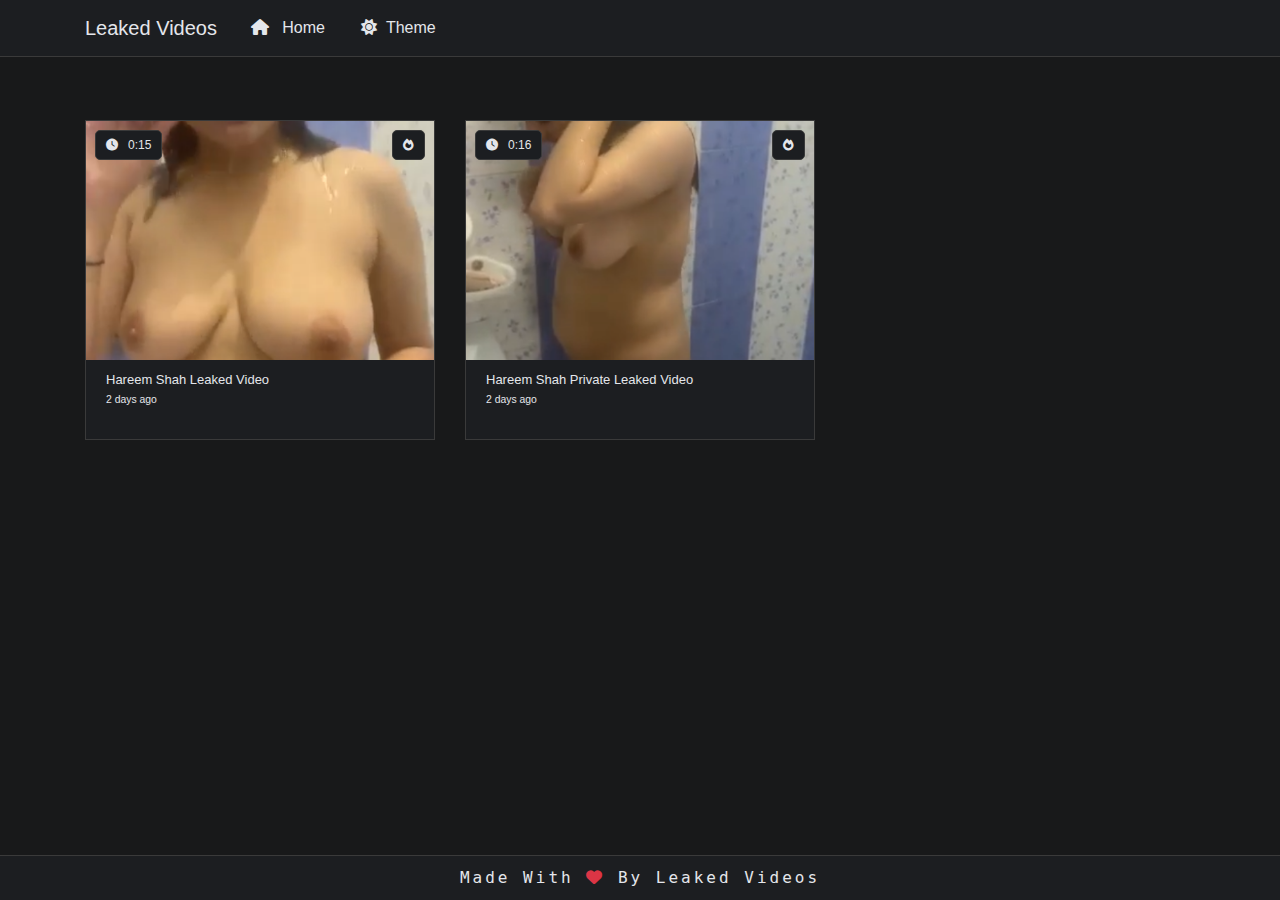
<file: index.html>
<!DOCTYPE html>
<html>
<head>
    
    <!-- page title (tab) -->
    <title> Leaked Videos</title>



    <meta charset="UTF-8">
    <meta name="viewport" content="width=device-width, initial-scale=1, maximum-scale=1, user-scalable=0"/>
    
    <!-- main css files -->
    <link rel="stylesheet" type="text/css" href="https://cdnjs.cloudflare.com/ajax/libs/font-awesome/6.0.0/css/all.min.css"> 
    <link rel="stylesheet" type="text/css" href="./assets/css/bootstrap.css">
    <link rel="stylesheet" type="text/css" href="./assets/css/style.css">

    <!-- dark theme ( here is the default theme & u can change the deafault it to bright from here )  -->
    <link rel="stylesheet" type="text/css" href="./assets/css/dark.css" id="theme">

    <!-- responsive css file is from mobile and tablets layout sizes -->
    <link rel="stylesheet" type="text/css" href="./assets/css/responsive.css">  

</head>
<body>

<!-- start navbar -->
<nav class="navbar navbar-expand-lg navbar-light   wrapper_style border_bottom_style">

    <div class="container"> 
        <!-- brand name -->
        <a class="navbar-brand color_gold" href="https://leakedvideos.org/"> Leaked Videos </a>
        
        <button class="navbar-toggler collapsed" type="button" data-toggle="collapse" data-target="#navbarSupportedContent" aria-controls="navbarSupportedContent" aria-expanded="false" aria-label="Toggle navigation">
            <span class="">
                <i class="fa fa-bars" aria-hidden="true"></i>
            </span>
        </button>

        <div class="navbar-collapse collapse" id="navbarSupportedContent">
            
            <ul class="navbar-nav mr-auto">
                
                <li class="nav-item">
                    <a class="nav-link" href="https://leakedvideos.org/"><i class="fa fa-home" aria-hidden="true"></i> &nbsp; Home  </a>
                </li>

                 <li class="nav-item">
                     <a class="nav-link theme" data-id="bright" href="#"> <!-- if you want to change icon or text here head to " Project > assets > js > javascript.js " --> </a>
                </li>

            </ul>

           
        </div>

    </div>

</nav>
<!-- end navbar -->

<!-- start main container  -->
<div class="container">

    <div class="safe_area"></div>
    
    <!-- start row -->
    <div class="row">

        <!-- video card -->
        <div class="col-lg-4 col-md-12 col-sm-12">
            <a href="video.html">
                <div class="vid_container wrapper_style border_style">
                    <div class="vid_thumbnail">
                        <img src="assets/images/vids/pic1.png" width="100%" height="100%">

                        <div class="vid_date border_style wrapper_style"> <i class="fa fa-thin fa-clock"></i> &nbsp; 0:15 </div>
                        <div class="vid_new border_style wrapper_style" title="Tranding"> <i class="fa fa-fire" aria-hidden="true"></i> </div>
                    </div>
                    <div class="vid_description">
                        <p>
                            Hareem Shah Leaked Video
                        </p>
                        <small>
                            2 days ago
                        </small>
                    </div>
                </div>                
            </a>
        </div>
        <!-- end video card -->

        <!-- video card -->
        <div class="col-lg-4 col-md-12 col-sm-12">
            <a href="video2.html">
                <div class="vid_container wrapper_style border_style">
                    <div class="vid_thumbnail">
                        <img src="assets/images/vids/pic2.png" width="100%"  height="100%">

                        <div class="vid_date border_style wrapper_style"> <i class="fa fa-thin fa-clock"></i> &nbsp; 0:16 </div>
                        <div class="vid_new border_style wrapper_style" title="Tranding"> <i class="fa fa-fire" aria-hidden="true"></i> </div>
                    </div>
                    <div class="vid_description">
                        <p>
                            Hareem Shah Private Leaked Video
                        </p>
                        <small>
                            2 days ago
                        </small>
                    </div>
                </div>                
            </a>
        </div>
        <!-- end video card -->

        

        
    </div>
    <!-- end row -->

    <!-- empty area -->
    <div class="safe_area"></div>

</div>
<!-- end main container  -->

<footer class="wrapper_style border_top_style">
    <p>Made With <i class="fa fa-heart text-danger" aria-hidden="true"></i> By <a target="_blank" href="https://leakedvideos.org/"> Leaked Videos </a> </p>
</footer>

<!-- main javascript files -->
<script type="text/javascript" src="./assets/js/jquery.slim.min.js"></script>
<script type="text/javascript" src="./assets/js/popper.min.js"></script>
<script type="text/javascript" src="./assets/js/bootstrap.min.js"></script>
<script type="text/javascript" src="./assets/js/javascript.js"></script>
<script type="text/javascript">

</script>
</body>
</html>
</file>
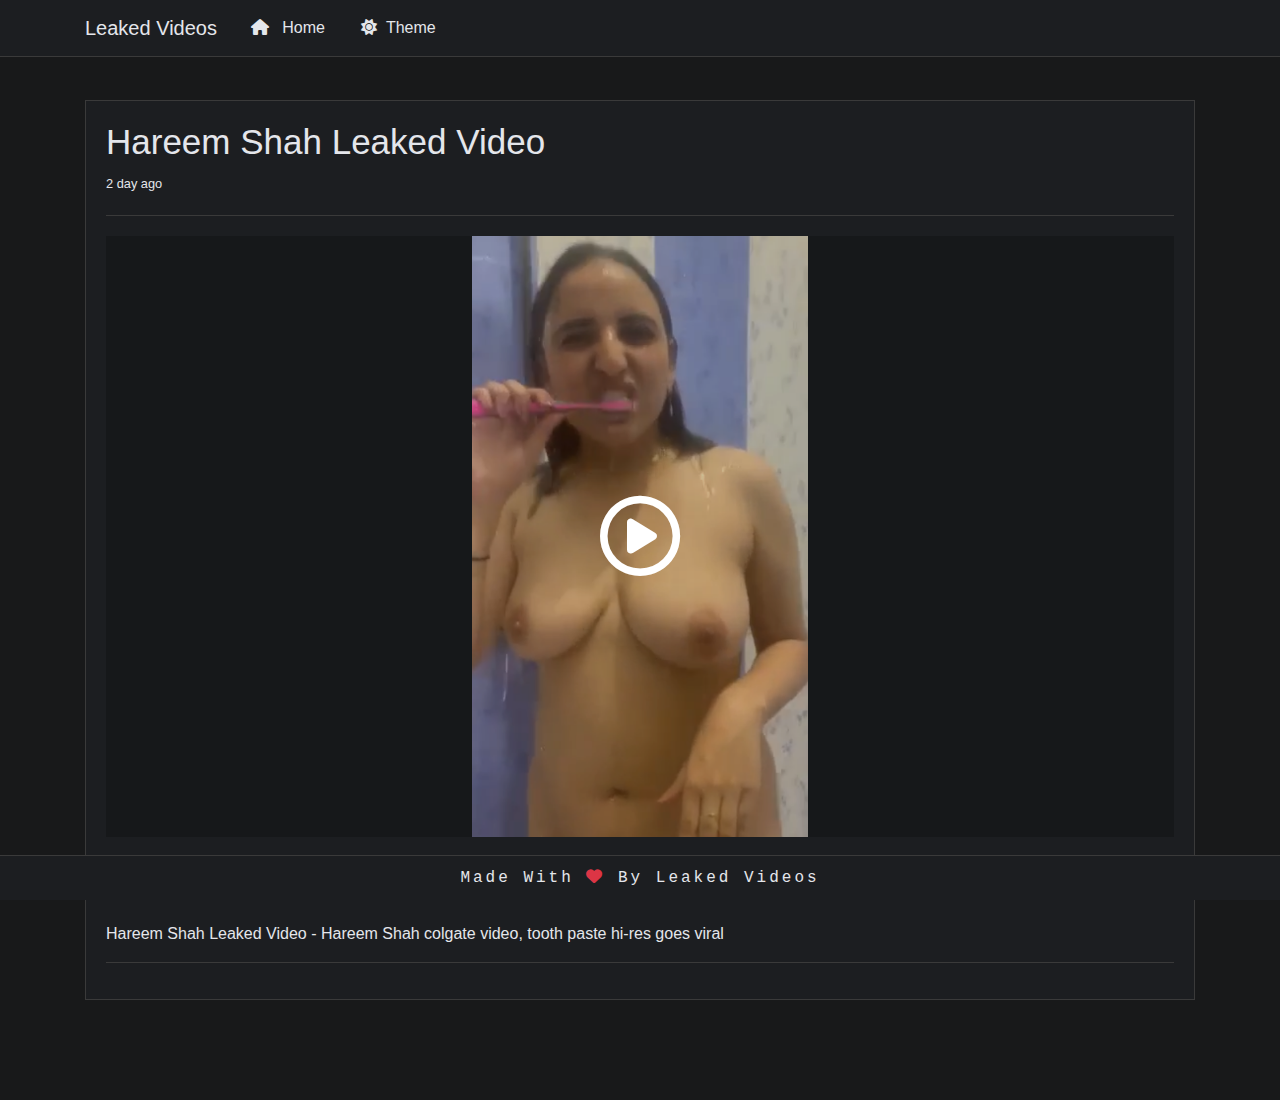
<file: video.html>
<!DOCTYPE html>
<html>
<head>
    
    <!-- page title (tab) -->
    <title> Hareem Shah Leaked Video - Leaked Videos</title>



    <meta charset="UTF-8">
    <meta name="viewport" content="width=device-width, initial-scale=1, maximum-scale=1, user-scalable=0"/>
    
    <!-- main css files -->
    <link rel="stylesheet" type="text/css" href="https://cdnjs.cloudflare.com/ajax/libs/font-awesome/6.0.0/css/all.min.css"> 
    <link rel="stylesheet" type="text/css" href="./assets/css/bootstrap.css">
    <link rel="stylesheet" type="text/css" href="./assets/css/style.css">

    <!-- dark theme ( here is the default theme & u can change the deafault it to bright from here )  -->
    <link rel="stylesheet" type="text/css" href="./assets/css/dark.css" id="theme">

    <!-- responsive css file is from mobile and tablets layout sizes -->
    <link rel="stylesheet" type="text/css" href="./assets/css/responsive.css">  

    <!-- video player css -->
    <link rel="stylesheet" href="./assets/css/rtop.videoPlayer.1.0.2.min.css"/>

</head>
<body>

<!-- start navbar -->
<nav class="navbar navbar-expand-lg navbar-light   wrapper_style border_bottom_style">

    <div class="container"> 
        <!-- brand name -->
        <a class="navbar-brand color_gold" href="https://leakedvideos.org/"> Leaked Videos </a>
        
        <button class="navbar-toggler collapsed" type="button" data-toggle="collapse" data-target="#navbarSupportedContent" aria-controls="navbarSupportedContent" aria-expanded="false" aria-label="Toggle navigation">
            <span class="">
                <i class="fa fa-bars" aria-hidden="true"></i>
            </span>
        </button>

        <div class="navbar-collapse collapse" id="navbarSupportedContent">
            
            <ul class="navbar-nav mr-auto">
                
                <li class="nav-item">
                    <a class="nav-link" href="https://leakedvideos.org/"><i class="fa fa-home" aria-hidden="true"></i> &nbsp; Home  </a>
                </li>


                 <li class="nav-item">
                     <a class="nav-link theme" data-id="bright" href="#"> <!-- if you want to change icon or text here head to " Project > assets > js > javascript.js " --> </a>
                </li>

            </ul>


           
        </div>

    </div>

</nav>
<!-- end navbar -->

<!-- start main container  -->
<div class="container">

    <div class="safe_area"></div>
    
    <!-- start row -->
    <div class="row">

        <!-- start column -->
        <div class="col-lg-12 col-md-12 col-sm-12">
    
            <!-- video container -->
            <div class="video_container wrapper_style border_style f_left">
                
                <div class="video_title">
                    <h1>Hareem Shah Leaked Video</h1>
                    <small>2 day ago</small>
                </div>

                <!-- video player container -->
                <div class="video_player_container border_top_style border_bottom_style">

                    <!-- Here will get the video data & replace it with video player -->
                    <div id="vid" data-video="assets/videos/vid1.mp4" data-type="video/mp4" data-poster="assets/images/vids/pic1.png"></div>

                </div>
                <!-- video player container -->

                <!-- video info -->
                <div class="video_views">
                    <div class="vid_views f_left">
                        0:15 &nbsp;<i class="fa fa-thin fa-clock"></i> 
                    </div>

                    <div class="vid_views f_left">
                        234K &nbsp;<i class="fa fa-thin fa-eye"></i> 
                    </div>

                    <div class="vid_views f_right">
                        3 / 1 / 2023  &nbsp;<i class="fa fa-thin fa-calendar"></i> 
                    </div>
                </div>
                
                <!-- video description -->
                <div class="video_description">
                    <p>
                       Hareem Shah Leaked Video - Hareem Shah colgate video, tooth paste hi-res goes viral
                    </p>
                    <hr>
                </div>


            </div>
            <!-- end video container -->

        </div>
        <!-- end column -->
        
    </div>
    <!-- end row -->

    <footer>
        
    </footer>

    <!-- empty area -->
    <div class="safe_area"></div>

</div>
<!-- end main container  -->
 
<footer class="wrapper_style border_top_style">
    <p>Made With <i class="fa fa-heart text-danger" aria-hidden="true"></i> By <a target="_blank" href="https://leakedvideos.org/"> Leaked Videos </a> </p>
</footer>


<!-- main javascript files -->
<script type="text/javascript" src="./assets/js/jquery.slim.min.js"></script>
<script type="text/javascript" src="./assets/js/popper.min.js"></script>
<script type="text/javascript" src="./assets/js/bootstrap.min.js"></script>
<script type="text/javascript" src="./assets/js/javascript.js"></script>

<!-- RTOP_VideoPlayer plugin  -->
<script type="text/javascript" src="./assets/js/rtop.videoPlayer.1.0.2.min.js"></script>
<script type="text/javascript">

$(document).ready(function(){

    var vid = $('#vid').RTOP_VideoPlayer({
        showFullScreen: true,
        showTimer: true,
        showSoundControl: true,
        showControlsOnHover:true,
        showScrubber:true,
        showPlayPauseBtn:true
    });

});

</script>
</body>
</html>
</file>
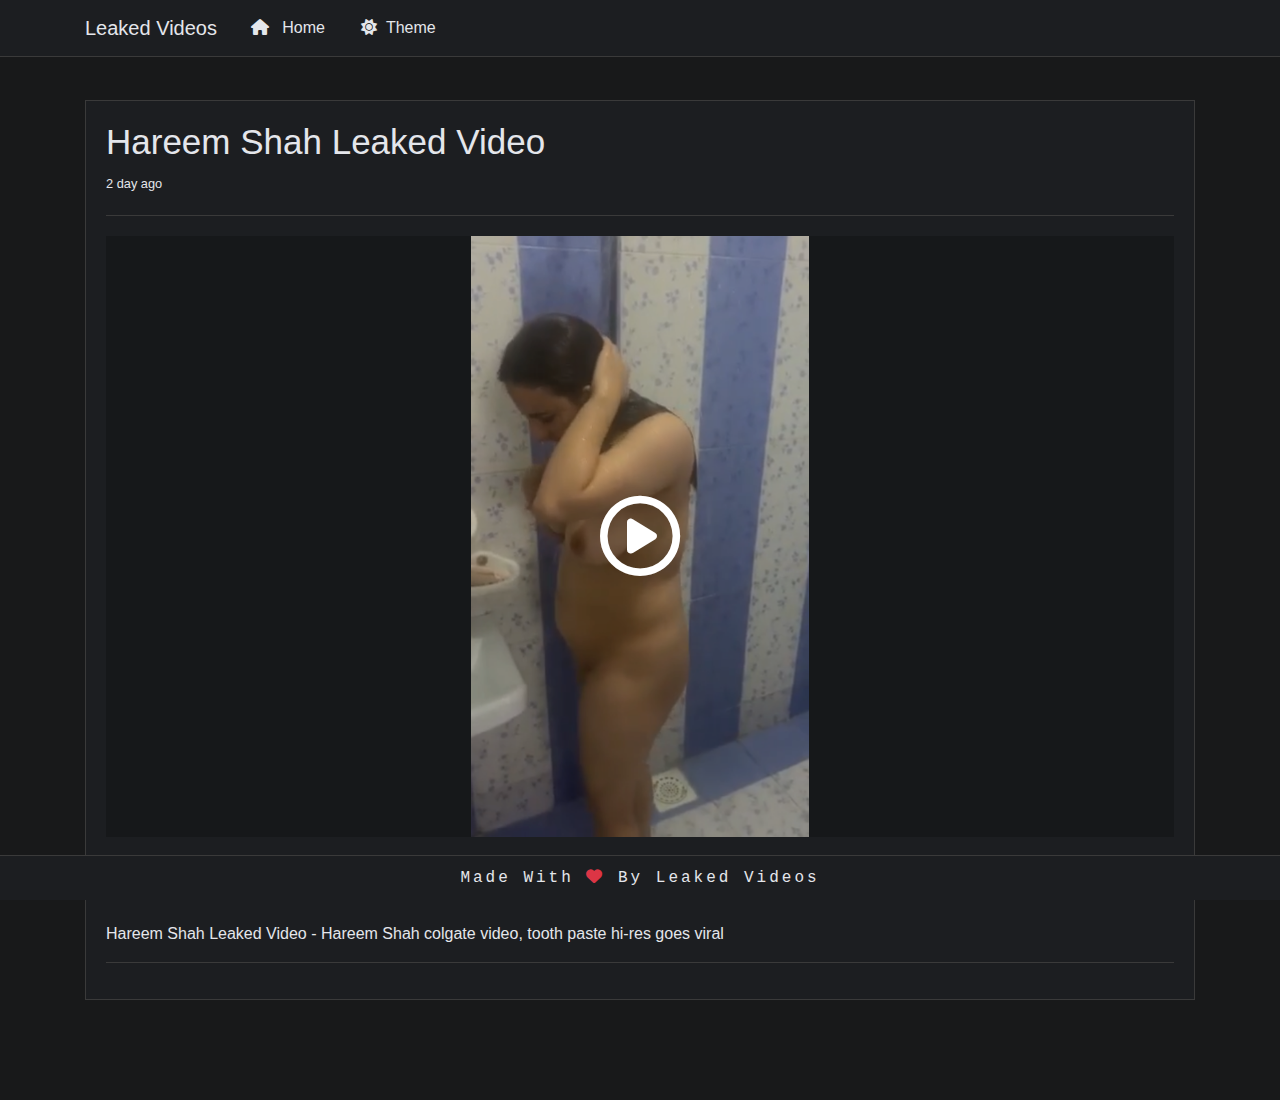
<file: video2.html>
<!DOCTYPE html>
<html>
<head>
    
    <!-- page title (tab) -->
    <title> Hareem Shah Private Leaked Video - Leaked Videos</title>



    <meta charset="UTF-8">
    <meta name="viewport" content="width=device-width, initial-scale=1, maximum-scale=1, user-scalable=0"/>
    
    <!-- main css files -->
    <link rel="stylesheet" type="text/css" href="https://cdnjs.cloudflare.com/ajax/libs/font-awesome/6.0.0/css/all.min.css"> 
    <link rel="stylesheet" type="text/css" href="./assets/css/bootstrap.css">
    <link rel="stylesheet" type="text/css" href="./assets/css/style.css">

    <!-- dark theme ( here is the default theme & u can change the deafault it to bright from here )  -->
    <link rel="stylesheet" type="text/css" href="./assets/css/dark.css" id="theme">

    <!-- responsive css file is from mobile and tablets layout sizes -->
    <link rel="stylesheet" type="text/css" href="./assets/css/responsive.css">  

    <!-- video player css -->
    <link rel="stylesheet" href="./assets/css/rtop.videoPlayer.1.0.2.min.css"/>

</head>
<body>

<!-- start navbar -->
<nav class="navbar navbar-expand-lg navbar-light   wrapper_style border_bottom_style">

    <div class="container"> 
        <!-- brand name -->
        <a class="navbar-brand color_gold" href="https://leakedvideos.org/"> Leaked Videos </a>
        
        <button class="navbar-toggler collapsed" type="button" data-toggle="collapse" data-target="#navbarSupportedContent" aria-controls="navbarSupportedContent" aria-expanded="false" aria-label="Toggle navigation">
            <span class="">
                <i class="fa fa-bars" aria-hidden="true"></i>
            </span>
        </button>

        <div class="navbar-collapse collapse" id="navbarSupportedContent">
            
            <ul class="navbar-nav mr-auto">
                
                <li class="nav-item">
                    <a class="nav-link" href="https://leakedvideos.org/"><i class="fa fa-home" aria-hidden="true"></i> &nbsp; Home  </a>
                </li>


                 <li class="nav-item">
                     <a class="nav-link theme" data-id="bright" href="#"> <!-- if you want to change icon or text here head to " Project > assets > js > javascript.js " --> </a>
                </li>

            </ul>


           
        </div>

    </div>

</nav>
<!-- end navbar -->

<!-- start main container  -->
<div class="container">

    <div class="safe_area"></div>
    
    <!-- start row -->
    <div class="row">

        <!-- start column -->
        <div class="col-lg-12 col-md-12 col-sm-12">
    
            <!-- video container -->
            <div class="video_container wrapper_style border_style f_left">
                
                <div class="video_title">
                    <h1>Hareem Shah Leaked Video</h1>
                    <small>2 day ago</small>
                </div>

                <!-- video player container -->
                <div class="video_player_container border_top_style border_bottom_style">

                    <!-- Here will get the video data & replace it with video player -->
                    <div id="vid" data-video="assets/videos/vid2.mp4" data-type="video/mp4" data-poster="assets/images/vids/pic2.png"></div>

                </div>
                <!-- video player container -->

                <!-- video info -->
                <div class="video_views">
                    <div class="vid_views f_left">
                        0:15 &nbsp;<i class="fa fa-thin fa-clock"></i> 
                    </div>

                    <div class="vid_views f_left">
                        482K &nbsp;<i class="fa fa-thin fa-eye"></i> 
                    </div>

                    <div class="vid_views f_right">
                        3 / 1 / 2023  &nbsp;<i class="fa fa-thin fa-calendar"></i> 
                    </div>
                </div>
                
                <!-- video description -->
                <div class="video_description">
                    <p>
                       Hareem Shah Leaked Video - Hareem Shah colgate video, tooth paste hi-res goes viral
                    </p>
                    <hr>
                </div>


            </div>
            <!-- end video container -->

        </div>
        <!-- end column -->
        
    </div>
    <!-- end row -->

    <footer>
        
    </footer>

    <!-- empty area -->
    <div class="safe_area"></div>

</div>
<!-- end main container  -->
 
<footer class="wrapper_style border_top_style">
    <p>Made With <i class="fa fa-heart text-danger" aria-hidden="true"></i> By <a target="_blank" href="https://leakedvideos.org/"> Leaked Videos </a> </p>
</footer>


<!-- main javascript files -->
<script type="text/javascript" src="./assets/js/jquery.slim.min.js"></script>
<script type="text/javascript" src="./assets/js/popper.min.js"></script>
<script type="text/javascript" src="./assets/js/bootstrap.min.js"></script>
<script type="text/javascript" src="./assets/js/javascript.js"></script>

<!-- RTOP_VideoPlayer plugin  -->
<script type="text/javascript" src="./assets/js/rtop.videoPlayer.1.0.2.min.js"></script>
<script type="text/javascript">

$(document).ready(function(){

    var vid = $('#vid').RTOP_VideoPlayer({
        showFullScreen: true,
        showTimer: true,
        showSoundControl: true,
        showControlsOnHover:true,
        showScrubber:true,
        showPlayPauseBtn:true
    });

});

</script>
</body>
</html>
</file>
<file: assets/css/style.css>
p {
margin:0px;
}

.hide { display: none;  }

.f_left {
float: left;
}

.f_right {
float: right;
}

.section {
margin: 20px 0px 0px 0px;
}

.FAIcon i {
color:white;
}

.dropdown-toggle::after { display:none; }

.form-control:focus,
input:focus,
textarea:focus,
.form-control:disabled,
input:disabled,
textarea:disabled,
.form-control,
input,
textarea,
option{
outline: none;
box-shadow: none;
background-color: transparent; 
border: 0.5px solid transparent;
resize: none;
}

.dropdown-item {
display: block;
width: 100%;
padding: 10px 10px;
clear: both;
font-weight: 400;
text-align: inherit;
white-space: nowrap;
border: 0;
font-size: 12px;
}

a:not([href]):not([tabindex]) {
color: inherit;
text-decoration: none;
padding: 9px 0px 4px 5px;
}
 

.safe_area {
height:100px;
}

img { object-fit: cover;  }

.nav_btn {
height: 50px;
width: 50px;
border-radius: 100%;
padding: 9px 0px 0px 0px;
position: fixed;
bottom: 20px;
right: 20px;
z-index: 3;
text-align: center;
font-size: 20px;
display: none;
}


/* === search  === */

.filter {
padding-top: 10px;
}

.search_results_text {
padding: 8px 0px 8px 8px; 
font-size: 20px;
}

/* === end search === */

/* ===  start navbar === */

.navbar {
position: fixed;
top:0px;
width: 100%;
z-index: 1000;
}

.navbar .navbar-collapse ul li {
margin-left: 10px;
margin-right: 10px;
}


.navbar .navbar-collapse ul li a:hover,.navbar .navbar-collapse ul li a:focus {
border-radius: 2px;
}


/* ===  end navbar  === */

/* === index === */

.vid_container {
height:320px;
width:100%;
margin-top: 20px;
}

.vid_thumbnail {
width:100%;
height: 75%
}

.vid_description {
padding: 10px 20px 20px 20px;
height: 25%;
font-size:13px;
}

.vid_date,.vid_new {
height:auto;
padding: 5px 10px 5px 10px;
position: absolute;
border-radius: 5px;
font-size: 12px;
}

.vid_date {
top: 30px;
left: 25px;
}

.vid_new {
top: 30px;
right: 25px;
}

.pagination {
margin-top: 50px;
}

/* === end index === */

/* === categorise === */

.categorise_container {
width:100%;
height:300px;
margin-top:20px;
}

.category_icon {
font-size: 140px;
text-align: center;
height: 70%;
width: 100%;
padding-top: 20px;
}

.category_title {
text-align: center;
padding-top: 10px;
}

/* === end categorise === */

/* === video === */

.video_container {
height:auto;
width:100%;
padding: 20px;
}

.video_title h1{
font-size: 35px;
}

.video_player_container {
width:100%;
padding: 20px 0px 20px 0px;
margin: 20px 0px 20px 0px;
}

.video_description {
padding: 0px 0px 0px 0px;
margin-top:20px;
width: 100%;
float: left;
}

.video_views {
width: 100%;
height: auto;
}

.vid_views {
	margin-right: 20px;
}

.video_tags {
width:100%;
height:auto;
}

.tag {
float: left;
padding: 5px 15px 5px 15px;
border-radius: 25px;
margin-left: 10px;
margin-top: 10px;
}

/* === end video === */

/* scrollbar */
::-webkit-scrollbar-track {
background: #6c757d;
}


::-webkit-scrollbar-thumb {
background: #202020;
}

::-webkit-scrollbar-thumb:hover {
background: #e1e8f8;
}

::-webkit-scrollbar {
height: 3px;
width: 3px;
}


/* start 404 page */

.error_con {
width:100%;
color:#404040;
margin-top: 10%;
text-align: center;
}   

.error_con h1 {
font-size: 320px;
}

.error_con p {
font-size: 70px;
}

.error_con a {
font-size: 40px;
}


/* end 404 page */

/* === footer === */

footer {
position: fixed;
bottom: 0px;
width: 100%;
padding: 10px;
text-align: center;
font-family: monospace;
font-weight: 300;
letter-spacing: 3px;
}

/* === footer === */
</file>
<file: assets/css/dark.css>
body { 
font-family: sans-serif;
background-color: #18191a;
}


/* === all text color === */

h1,h2,h3,h4,h5,h6,p,b,strong,small,a,a:hover,a:disabled,a:hover,i,div,
.navbar-light .navbar-nav .nav-link,
.navbar-light .navbar-nav .nav-link:hover,
.navbar-light .navbar-nav .nav-link:focus,
.navbar-light .navbar-nav .nav-link:disabled,
.navbar-light .navbar-brand,
.navbar-light .navbar-brand:focus,
.navbar-light .navbar-brand:hover,
.navbar-light .navbar-brand:disabled,
.navbar-light .navbar-toggler,
.navbar-light .navbar-toggler:hover,
.navbar-light .navbar-toggler:disabled,
.navbar-light .navbar-toggler:focus,
.dropdown-item,.dropdown-item:hover,.dropdown-item:focus ,.dropdown-item:active 
 {
background-color: transparent;
color:#e4e6eb; 
}


.form-control:focus,
input:focus,
textarea:focus,
.form-control:disabled,
input:disabled,
textarea:disabled,
.form-control,
input,
textarea,
option {
color:#e4e6eb; 
background-color: #18191a;
}

/* === end all text color === */

.wrapper_style,.wrapper_style:hover {
background-color: #1c1e21;
}

.border_style,.border_style:hover {
border: 1px solid #3a3a3a;
}

.border_top_style {
border-top: 1px solid #3a3a3a;
}

.border_bottom_style {
border-bottom: 1px solid #3a3a3a;
}

hr { border-color: #3a3a3a; }

button,button:focus ,button:active,
.page-link,.page-link:hover,.page-link:focus ,.page-link:active {
color: #e4e6eb;
box-shadow: none !important;
outline: none;
}
</file>
<file: assets/css/responsive.css>
@media only screen and (max-width: 2560px) {}

@media only screen and (max-width: 1920px) {}

@media only screen and (max-width: 1440px) {}

@media only screen and (max-width: 1280px) {

}

@media only screen and (max-width: 1024px) {}

@media only screen and (max-width: 915px) {
	a:not([href]):not([tabindex]) {
    	color: inherit;
    	text-decoration: none;
    	padding: 5px 0px 4px 0px;
	}
}

@media only screen and (max-width: 912px) {}

@media only screen and (max-width: 900px) {}

@media only screen and (max-width: 820px) {}

@media only screen and (max-width: 768px) {
	.lounx_nav .navbar-collapse ul li {
	    margin-left: 10px;
	    margin-right: 10px;
	    margin-top: 12px;
	    padding: 10px 0px 10px 0px;
	}

	.safe_area {
		height:60px;
	}

	.search_results_text {
		padding: 8px 0px 18px 8px; 
		font-size: 20px;
	}
}

@media only screen and (max-width: 600px) {}

@media only screen and (max-width: 540px) {}

@media only screen and (max-width: 425px) {}

@media only screen and (max-width: 414px) {}

@media only screen and (max-width: 412px ) {}

@media only screen and (max-width: 375px) {}

@media only screen and (max-width: 320px) {}

@media only screen and (max-width: 280px) {}
</file>
<file: assets/css/rtop.videoPlayer.1.0.2.min.css>
.rtopVideoPlayerWrapper{position:relative;width:100%}.rtopVideoPlayerWrapper .rtopVideoPlayer{position:relative;overflow:hidden}.rtopVideoPlayerWrapper .rtopVideoPlayer .rtopVideoHolder{position:relative;cursor:pointer;height:0;overflow:hidden;padding-bottom:56.25%}.rtopVideoPlayerWrapper .rtopVideoPlayer .rtopVideoHolder:before{position:absolute;content:'';width:100%;height:100%;top:0;left:0;z-index:1;background-color:rgba(0,0,0,0.2);background-size:67px 67px;background-repeat:no-repeat;background-position:center center;opacity:1;-webkit-transition:0.3s all ease-in;-moz-transition:0.3s all ease-in;-ms-transition:0.3s all ease-in;transition:0.3s all ease-in;cursor:pointer}.rtopVideoPlayerWrapper .rtopVideoPlayer .rtopVideoHolder.hasFAIcons:after{position:relative;top:50%;-webkit-transform:translateY(-50%);-ms-transform:translateY(-50%);transform:translateY(-50%);position:absolute;content:"\f144";opacity:1;-webkit-transition:0.3s all ease-in;-moz-transition:0.3s all ease-in;-ms-transition:0.3s all ease-in;transition:0.3s all ease-in;font-family:"Font Awesome 5 Free";font-size:80px;color:#fff;width:100%;text-align:center;z-index:4}.rtopVideoPlayerWrapper .rtopVideoPlayer .rtopVideoHolder.vimeoPlayer iframe{position:absolute;width:100%;height:100%;top:0;left:0}.rtopVideoPlayerWrapper .rtopVideoPlayer .rtopVideoHolder *::-webkit-media-controls-panel{display:none !important;-webkit-appearance:none !important}.rtopVideoPlayerWrapper .rtopVideoPlayer .rtopVideoHolder *::--webkit-media-controls-play-button{display:none !important;-webkit-appearance:none !important}.rtopVideoPlayerWrapper .rtopVideoPlayer .rtopVideoHolder *::-webkit-media-controls-start-playback-button{display:none !important;-webkit-appearance:none !important}.rtopVideoPlayerWrapper .rtopVideoPlayer .rtopVideoHolder video{position:absolute;width:100%;height:100%;overflow:hidden}.rtopVideoPlayerWrapper .rtopVideoPlayer .vidControls{position:absolute;bottom:0px;left:0;z-index:1;width:100%;height:40px;opacity:0;-webkit-transform:translate(0%, 0);transform:translate(0%, 0);-webkit-transition:0.3s all;-moz-transition:0.3s all;-ms-transition:0.3s all;transition:0.3s all;background:-moz-linear-gradient(top, rgba(0,0,0,0) 0%, rgba(0,0,0,0.65) 100%);background:-webkit-linear-gradient(top, rgba(0,0,0,0) 0%, rgba(0,0,0,0.65) 100%);background:linear-gradient(to bottom, rgba(0,0,0,0) 0%, rgba(0,0,0,0.65) 100%);filter:progid:DXImageTransform.Microsoft.gradient( startColorstr='#00000000', endColorstr='#a6000000',GradientType=0 );display:-ms-flexbox;display:flex;-ms-flex-wrap:wrap;flex-wrap:wrap}.rtopVideoPlayerWrapper .rtopVideoPlayer .vidControls.hide{-webkit-transform:translate(0%, 40px);transform:translate(0%, 40px)}.rtopVideoPlayerWrapper .rtopVideoPlayer .vidControls .controlBtn{position:relative;width:100%;padding-right:15px;padding-left:15px;-ms-flex-preferred-size:0;flex-basis:0;-ms-flex-positive:1;flex-grow:1;max-width:100%;height:40px;line-height:40px;color:#fff;-webkit-touch-callout:none;-webkit-user-select:none;-khtml-user-select:none;-moz-user-select:none;-ms-user-select:none;user-select:none;cursor:pointer;z-index:3}.rtopVideoPlayerWrapper .rtopVideoPlayer .vidControls #playPause{text-align:center;max-width:60px}.rtopVideoPlayerWrapper .rtopVideoPlayer .vidControls #playPause span.FAIcon{font-size:20px}.rtopVideoPlayerWrapper .rtopVideoPlayer .vidControls #playPauseHolder{max-width:60px;cursor:default}.rtopVideoPlayerWrapper .rtopVideoPlayer .vidControls #progressholder{position:relative;margin:0 20px 0 0;-webkit-transition:0.3s all;-moz-transition:0.3s all;-ms-transition:0.3s all;transition:0.3s all;border-radius:0;max-width:calc(100% - 140px);z-index:1}.rtopVideoPlayerWrapper .rtopVideoPlayer .vidControls #progressSpacer{max-width:calc(100% - 140px);cursor:default}.rtopVideoPlayerWrapper .rtopVideoPlayer .vidControls #fullvideoprogress{background:rgba(255,255,255,0.2);width:100%;height:2px;top:0;left:0;bottom:0;position:absolute;margin:auto 0}.rtopVideoPlayerWrapper .rtopVideoPlayer .vidControls #buffered{height:2px;background:rgba(255,255,255,0.6);width:0;position:absolute;top:0;bottom:0;margin:auto 0;left:0;border-radius:4px}.rtopVideoPlayerWrapper .rtopVideoPlayer .vidControls #progress{position:absolute;top:0;bottom:0;margin:auto 0;left:0;height:2px;background:#fff;width:0;border-radius:4px;border-right:4px solid #ed1c24}.rtopVideoPlayerWrapper .rtopVideoPlayer .vidControls #progressholder:hover #progressorb{background-color:#ed1c24}.rtopVideoPlayerWrapper .rtopVideoPlayer .vidControls #progressorb{position:absolute;top:0;bottom:0;margin:auto 0;width:8px;height:8px;border-radius:10px;background-color:rgba(237,28,36,0);-webkit-transition:0.3s background-color ease-in;-moz-transition:0.3s background-color ease-in;-ms-transition:0.3s background-color ease-in;transition:0.3s background-color ease-in}.rtopVideoPlayerWrapper .rtopVideoPlayer .vidControls #timeholder{font-size:13px;max-width:120px;cursor:default;text-align:center}@media screen and (max-width: 768px){.rtopVideoPlayerWrapper .rtopVideoPlayer .vidControls #timeholder{display:none}}.rtopVideoPlayerWrapper .rtopVideoPlayer .vidControls #soundControl{max-width:100px;text-align:center}@media screen and (max-width: 768px){.rtopVideoPlayerWrapper .rtopVideoPlayer .vidControls #soundControl{max-width:60px}}.rtopVideoPlayerWrapper .rtopVideoPlayer .vidControls #soundControl .muteBtn{position:relative}.rtopVideoPlayerWrapper .rtopVideoPlayer .vidControls #soundControl .muteBtn span.FAIcon{font-size:20px}.rtopVideoPlayerWrapper .rtopVideoPlayer .vidControls #soundControl .soundBars{position:relative;margin-left:10px}@media screen and (max-width: 768px){.rtopVideoPlayerWrapper .rtopVideoPlayer .vidControls #soundControl .soundBars{display:none}}.rtopVideoPlayerWrapper .rtopVideoPlayer .vidControls #soundControl .soundBars .soundBar{position:relative;display:inline-block;width:5px;margin-left:2px;background-color:rgba(255,255,255,0.5);-webkit-transition:0.3s all ease-in;-moz-transition:0.3s all ease-in;-ms-transition:0.3s all ease-in;transition:0.3s all ease-in}.rtopVideoPlayerWrapper .rtopVideoPlayer .vidControls #soundControl .soundBars .soundBar:nth-child(1){height:5px}.rtopVideoPlayerWrapper .rtopVideoPlayer .vidControls #soundControl .soundBars .soundBar:nth-child(2){height:7.5px}.rtopVideoPlayerWrapper .rtopVideoPlayer .vidControls #soundControl .soundBars .soundBar:nth-child(3){height:10px}.rtopVideoPlayerWrapper .rtopVideoPlayer .vidControls #soundControl .soundBars .soundBar:nth-child(4){height:12.5px}.rtopVideoPlayerWrapper .rtopVideoPlayer .vidControls #soundControl .soundBars .soundBar:hover{background-color:#fff}.rtopVideoPlayerWrapper .rtopVideoPlayer .vidControls #soundControl .soundBars .soundBar.active{background-color:#fff}.rtopVideoPlayerWrapper .rtopVideoPlayer .vidControls #soundControl .soundBars .soundBar.active:hover{background-color:rgba(255,255,255,0.5)}.rtopVideoPlayerWrapper .rtopVideoPlayer .vidControls #fullScreenBtn{max-width:60px;text-align:center}.rtopVideoPlayerWrapper .rtopVideoPlayer .vidControls #fullScreenBtn span.FAIcon{font-size:20px}.rtopVideoPlayerWrapper .rtopVideoPlayer.playing .rtopVideoHolder:before,.rtopVideoPlayerWrapper .rtopVideoPlayer.playing .rtopVideoHolder:after{opacity:0}.rtopVideoPlayerWrapper .rtopVideoPlayer.playing .vidControls{opacity:1}.rtopVideoPlayerWrapper .rtopVideoPlayer.noControls{cursor:default}.rtopVideoPlayerWrapper .rtopVideoPlayer.noControls .rtopVideoHolder{cursor:default}.rtopVideoPlayerWrapper .rtopVideoPlayer.noControls .rtopVideoHolder:before,.rtopVideoPlayerWrapper .rtopVideoPlayer.noControls .rtopVideoHolder:after{cursor:default}.rtopVideoPlayerWrapper .rtopVideoPlayer.closing .vidControls{opacity:0}.rtopVideoPlayerWrapper .rtopVideoPlayer.closing .rtopVideoHolder:before,.rtopVideoPlayerWrapper .rtopVideoPlayer.closing .rtopVideoHolder:after{opacity:0}.rtopVideoPlayerWrapper .rtopVideoPlayer.finished .rtopVideoHolder.hasFAIcons:after{position:relative;top:50%;-webkit-transform:translateY(-50%);-ms-transform:translateY(-50%);transform:translateY(-50%);opacity:1;-webkit-transition:0.3s all ease-in;-moz-transition:0.3s all ease-in;-ms-transition:0.3s all ease-in;transition:0.3s all ease-in;position:absolute;content:"\f3e5";font-family:"Font Awesome 5 Free";font-weight:900;font-size:80px;color:#fff;width:100%;text-align:center;z-index:4}.rtopVideoPlayerWrapper .rtopVideoPlayer.finished .vidControls{opacity:0}.rtopVideoPlayerWrapper .rtopVideoPlayer.hideOverlay .rtopVideoHolder{cursor:none}.rtopVideoPlayerWrapper .rtopVideoPlayer.hideOverlay .rtopVideoHolder:hover:before,.rtopVideoPlayerWrapper .rtopVideoPlayer.hideOverlay .rtopVideoHolder:before,.rtopVideoPlayerWrapper .rtopVideoPlayer.hideOverlay .rtopVideoHolder:hover:after,.rtopVideoPlayerWrapper .rtopVideoPlayer.hideOverlay .rtopVideoHolder:after{opacity:0}.rtopVideoPlayerWrapper .rtopVideoPlayer.paused .vidControls{opacity:1}.rtopVideoPlayerWrapper .rtopVideoPlayer.paused .vidControls.hide{-webkit-transform:translate(0%, 0px);transform:translate(0%, 0px)}.rtopVideoPlayerWrapper .rtopVideoPlayer.paused .rtopVideoHolder:before,.rtopVideoPlayerWrapper .rtopVideoPlayer.paused .rtopVideoHolder:after{opacity:1;animation:rtopVideoFadeOut 1.6s forwards}.rtopVideoPlayerWrapper #closeVideo{display:none}.rtopVideoPlayerWrapper .rtopVideoPlayer.isFullscreen{background:#000;height:100%;margin:0;width:100% video;width-height:100%}.rtopVideoPlayerWrapper .rtopVideoPlayer.isFullscreen .rtopVideoHolder{height:100%;padding-bottom:0}.rtopVideoPlayerWrapper .rtopVideoPlayer.isFullscreen.fallbackFS{background:#000;border-radius:0 !important;height:100%;margin:0;width:100%;bottom:0;left:0;position:fixed;right:0;top:0;z-index:10000000}.rtopVideoPosterImage{position:absolute;cursor:pointer;height:0;top:0;left:0;width:100%;z-index:999;overflow:hidden;padding-bottom:56.25%}.rtopVideoPosterImage:before{position:absolute;content:'';width:100%;height:100%;top:0;left:0;z-index:1;background-color:rgba(0,0,0,0.2);background-size:67px 67px;background-repeat:no-repeat;background-position:center center;opacity:1;-webkit-transition:0.3s all ease-in;-moz-transition:0.3s all ease-in;-ms-transition:0.3s all ease-in;transition:0.3s all ease-in;cursor:pointer}.rtopVideoPosterImage.hasFAIcons:after{position:relative;top:50%;-webkit-transform:translateY(-50%);-ms-transform:translateY(-50%);transform:translateY(-50%);position:absolute;content:"\f144";opacity:1;-webkit-transition:0.3s all ease-in;-moz-transition:0.3s all ease-in;-ms-transition:0.3s all ease-in;transition:0.3s all ease-in;font-family:"Font Awesome 5 Free";font-size:80px;color:#fff;width:100%;text-align:center;z-index:4}.rtopVideoPosterImage img{position:absolute;width:100%;height:100%;top:0;left:0}.rtopVideoModal{position:fixed;width:100%;height:100vh;top:0;left:0;display:none;z-index:999;background-color:rgba(0,0,0,0)}.rtopVideoModal.show{display:block;animation:rtopModalBGColor .3s forwards}.rtopVideoModal.show .videoModalHolder{animation:rtopModalOpacityColor .3s forwards}.rtopVideoModal .videoModalHolder{position:relative;top:50%;-webkit-transform:translateY(-50%);-ms-transform:translateY(-50%);transform:translateY(-50%);max-width:800px;margin:auto;padding:10px;background-color:#000;opacity:0}.rtopVideoModal #closeVideo{position:absolute;top:-50px;display:block;right:-40px;cursor:pointer}.rtopVideoModal #closeVideo span.FAIcon{font-size:30px;color:#fff;-webkit-transition:0.3s all ease-in;-moz-transition:0.3s all ease-in;-ms-transition:0.3s all ease-in;transition:0.3s all ease-in}.rtopVideoModal #closeVideo span.FAIcon:hover{color:#ed1c24}.rtopVideoModal .rtopVideoPosterImage{display:none}body.noScroll{overflow:hidden;height:100vh;position:fixed}@keyframes rtopVideoFadeOut{0%{opacity:1}50%{opacity:1}100%{opacity:0}}@keyframes rtopModalBGColor{0%{background-color:rgba(0,0,0,0)}100%{background-color:rgba(0,0,0,0.8)}}@keyframes rtopModalOpacityColor{0%{opacity:0}100%{opacity:1}}
</file>
